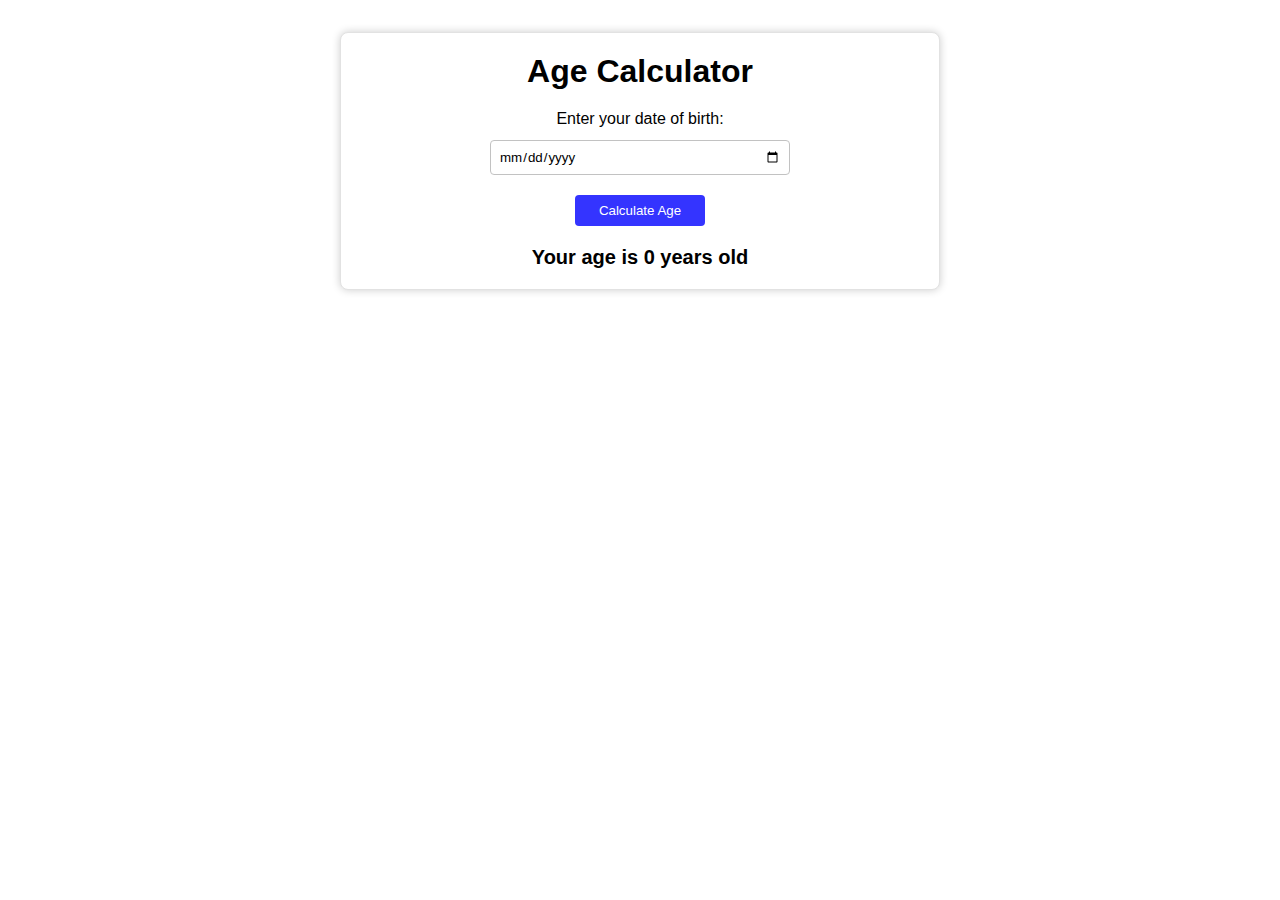
<file: 1. Age Calculator/index.html>
<!DOCTYPE html>
<html lang="en">
<head>
    <meta charset="UTF-8">
    <meta name="viewport" content="width=device-width, initial-scale=1.0">
    <title>Age Calculator</title>
    <link rel="stylesheet" href="/1. Age Calculator/style.css">
</head>
<body>
    <div class="container">
        <h1 class="margin">Age Calculator</h1>
        <div class="form">
            <label for="birthday">Enter your date of birth:</label>
            <input class="margin" id="birthday" name="birthday" type="date" value="">
            <button class="margin">Calculate Age</button>
            <p id="result">Your age is 0 years old</p>
        </div>
    </div>
    <script src="/1. Age Calculator/script.js"></script>
</body>
</html>
</file>
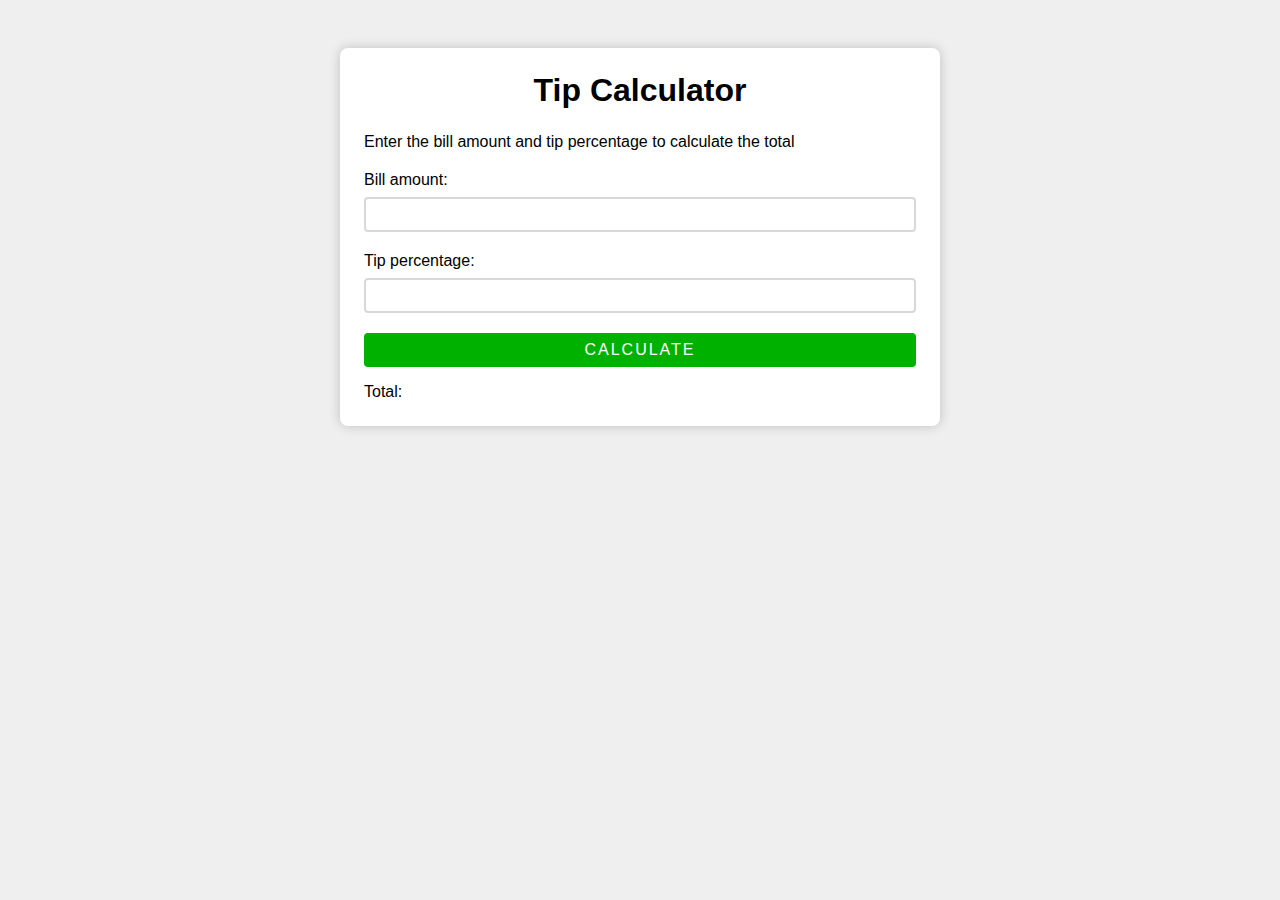
<file: 2. Tip Calculator/index.html>
<!DOCTYPE html>
<html lang="en">
<head>
    <meta charset="UTF-8">
    <meta name="viewport" content="width=device-width, initial-scale=1.0">
    <title>Tip Calculator</title>
    <link rel="stylesheet" href="/2. Tip Calculator/style.css">
</head>
<body>
    <div class="container">
        <h1>Tip Calculator</h1>
        <p class="margin" >Enter the bill amount and tip percentage to calculate the total</p>
        <form action="#">
            <label class="margin" for="bill_amount">Bill amount:</label><br>
            <input class="margin" type="number" id="bill_amount" name="bill_amount" value="">
            <label class="margin" for="tip%">Tip percentage:</label><br>
            <input class="margin" type="number" id="tip" name="tip%" value="">
        </form>
        <button id="btn">Calculate</button>
        <label for="label">Total:</label>
        <Span id="total"></Span>
    </div>
    <script src="/2. Tip Calculator/script.js"></script>
</body>
</html>
</file>
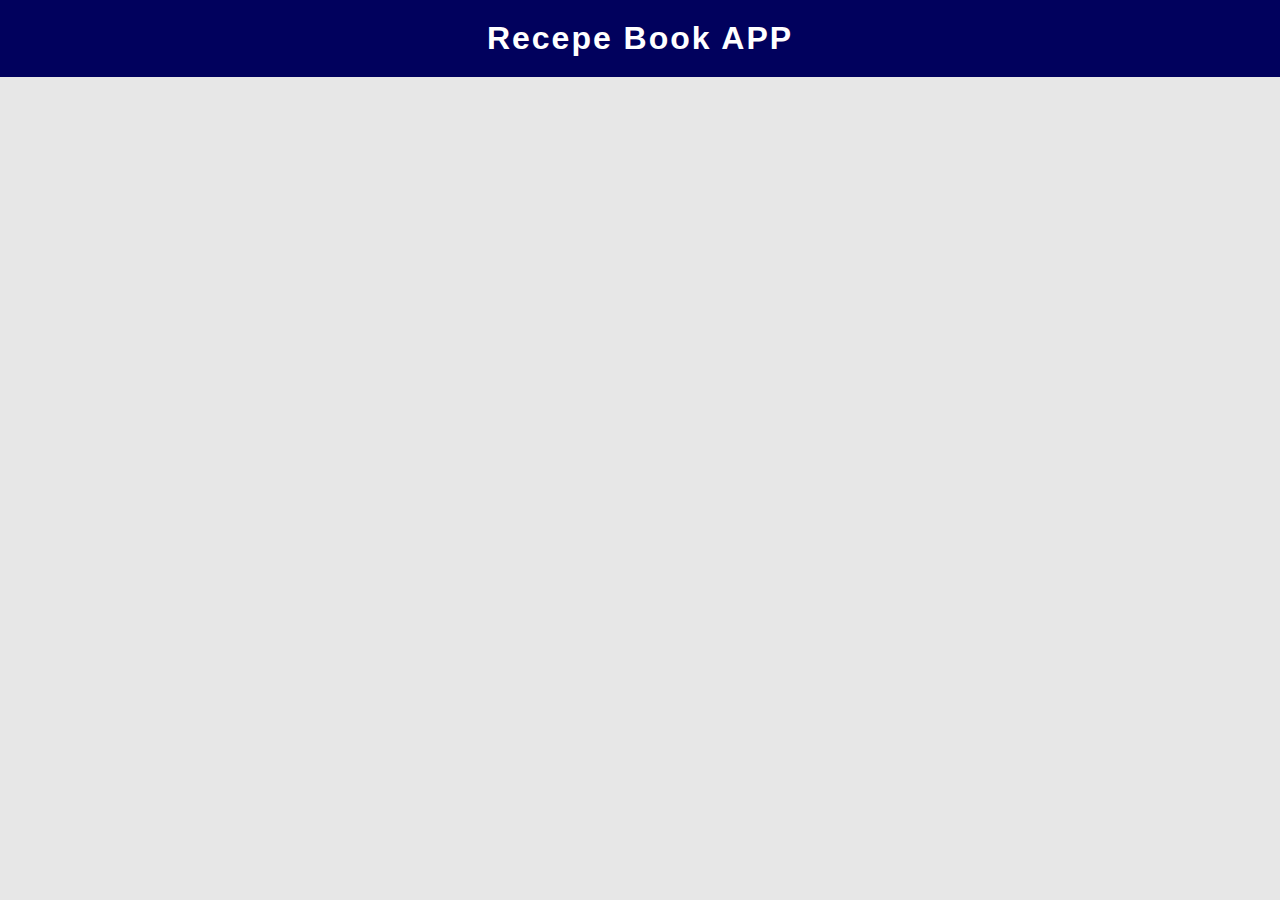
<file: 3. Recipe book app/index.html>
<!DOCTYPE html>
<html lang="en">
<head>
    <meta charset="UTF-8">
    <meta name="viewport" content="width=device-width, initial-scale=1.0">
    <title>Book recipe app</title>
    <link rel="stylesheet" href="/3. Recipe book app/style.css">
</head>
<body>
    <header>
        <h1>Recepe Book APP</h1>
    </header>
    <div class="container">
        <ul id="recipe-list" class="recipe-list">
            <!-- <li class="recipe-item">
                <img src="https://spoonacular.com/recipeImages/12345-312x231.jpg" alt="Recipe 1">
                <h2>Recepe 1</h2>
                <p>
                    <strong>Ingredients:</strong> Ingredients 1, Ingredients 2, Ingredients 3
                </p>
                <a href="#">View Recipe</a>
            </li>
            <li class="recipe-item">
                <img src="https://spoonacular.com/recipeImages/12445-312x231.jpg" alt="Recipe 2">
                <h2>Recepe 2</h2>
                <p>
                    <strong>Ingredients:</strong> Ingredients 1, Ingredients 2, Ingredients 3
                </p>
                <a href="#">View Recipe</a>
            </li>
            <li class="recipe-item">~
                <img src="https://spoonacular.com/recipeImages/12315-312x231.jpg" alt="Recipe 3">
                <h2>Recepe 3</h2>
                <p>
                    <strong>Ingredients:</strong> Ingredients 1, Ingredients 2, Ingredients 3
                </p>
                <a href="#">View Recipe</a>
            </li> -->
        </ul>
    </div>
    <script src="/3. Recipe book app/script.js"></script>
</body>
</html>
</file>
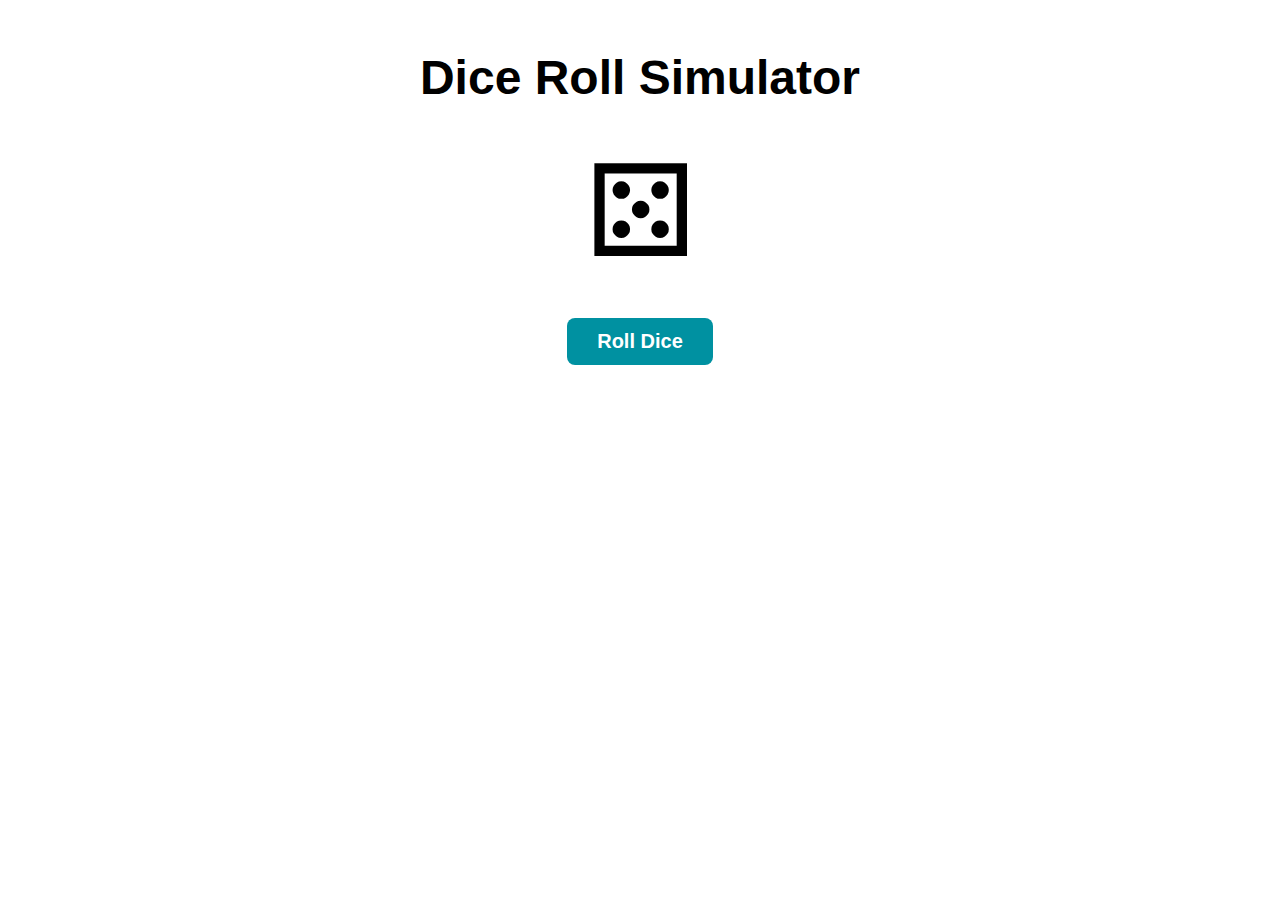
<file: 4. Dice Roll Simulator/index.html>
<!DOCTYPE html>
<html lang="en">
<head>
    <meta charset="UTF-8">
    <meta name="viewport" content="width=device-width, initial-scale=1.0">
    <title>Dice Roll Simulator</title>
    <link rel="stylesheet" href="/4. Dice Roll Simulator/style.css">
</head>
<body>
    <h1>Dice Roll Simulator</h1>
    <div class="dice" id="dice">&#9860;</div>
    <button class="roll-btn">Roll Dice</button>
    <ul class="history">
        <!-- <li>Roll 1: <span>&#9857;</span></li>
        <li>Roll 2: <span>&#9860;</span></li> -->
    </ul>
    <script src="/4. Dice Roll Simulator/script.js"></script>
</body>
</html>
</file>
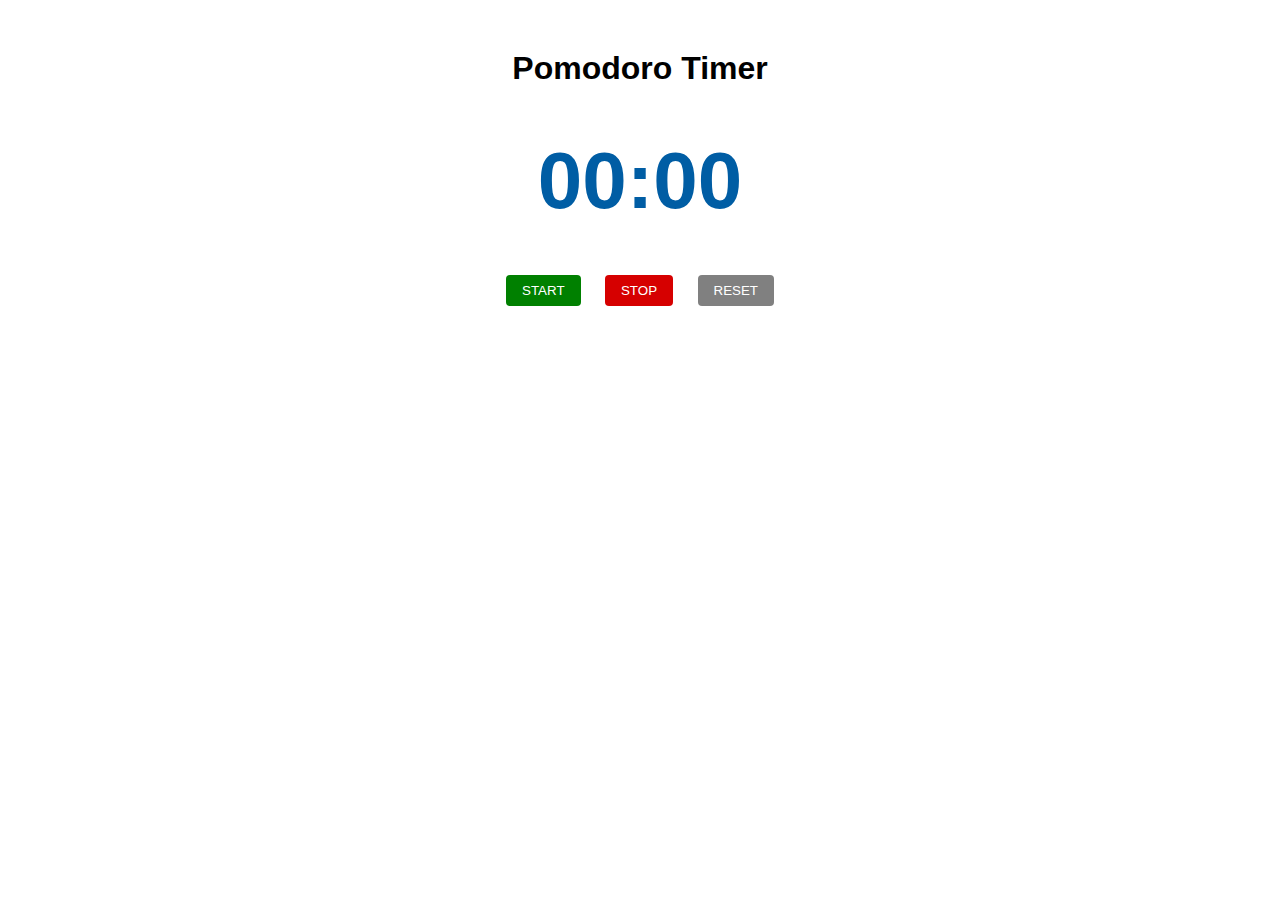
<file: 5. Pomodoro Timer/index.html>
<!DOCTYPE html>
<html lang="en">
<head>
    <meta charset="UTF-8">
    <meta name="viewport" content="width=device-width, initial-scale=1.0">
    <title>Pomodoro Timer</title>
    <link rel="stylesheet" href="/5. Pomodoro Timer/style.css">
</head>
<body>
    <h1>Pomodoro Timer</h1>
    <p id="timer">00:00</p>
    <button class="btn" id="start">start</button>
    <button class="btn" id="stop">stop</button>  
    <button class="btn" id="reset">reset</button>  

    <script src="/5. Pomodoro Timer/script.js"></script>
</body>
</html>
</file>
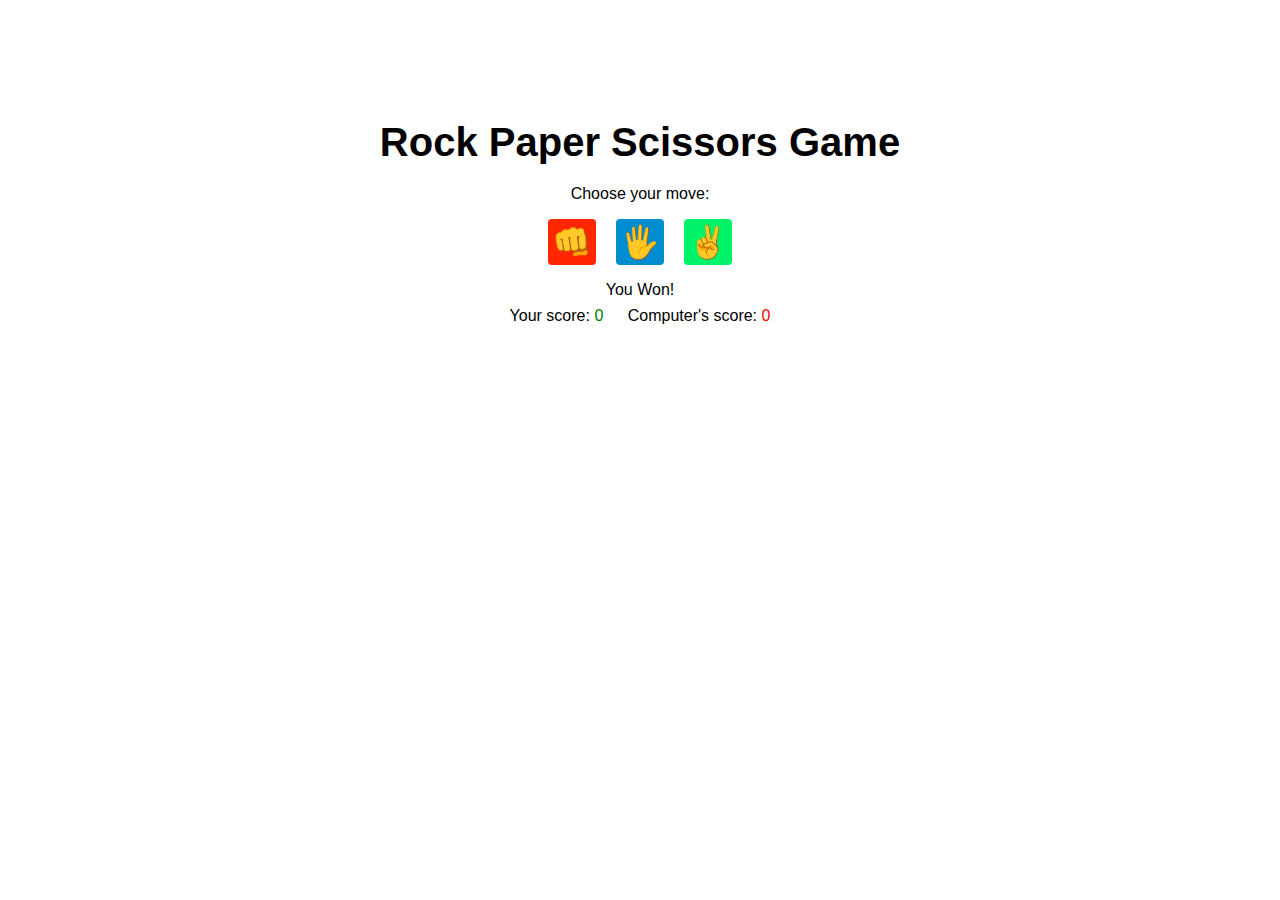
<file: 6. Rock Paper Scissors Game/index.html>
<!DOCTYPE html>
<html lang="en">

<head>
    <meta charset="UTF-8">
    <meta name="viewport" content="width=device-width, initial-scale=1.0">
    <title>Rock Paper Scissors Game</title>
    <link rel="stylesheet" href="/6. Rock Paper Scissors Game/style.css">
</head>

<body>
    <div class="container">
        <h1>Rock Paper Scissors Game</h1>
        <p>Choose your move:</p>
        <div class="buttons">
            <button class="btn" id="rock">&#x1F44A;</button>
            <button class="btn" id="paper">&#x1F590;</button>
            <button class="btn" id="scissors">&#x270C;</button>
        </div>
        <p id="result">You Won!</p>
        <p>
            Your score: <span id="myScore"> 0 </span>
            Computer's score: <span id="compScore"> 0 </span>
        </p>
    </div>
    <script src="/6. Rock Paper Scissors Game/script.js"></script>
</body>

</html>
</file>
<file: 1. Age Calculator/style.css>
*{
    padding: 0;
    margin: 0;
    box-sizing: border-box;
    font-family:'Segoe UI', Tahoma, Geneva, Verdana, sans-serif;
}


.container{
    max-width: 600px;
    margin: auto;
    margin-top: 32px;
    background-color: white;
    border: 1px solid rgb(226, 226, 226);
    border-radius: 8px;
    box-shadow: 0px 0px 8px rgba(0, 0, 0, 0.2);
    padding: 20px;
    text-align: center;
}

.margin{
    margin-bottom: 20px;
}

.form{
    display: flex;
    flex-direction: column;
    align-items: center;
}

label{
    font-weight: 500;
    margin-bottom: 12px;
}

input{
    width: 100%;
    max-width: 300px;
    padding: 8px;
    border: 1px solid rgb(194, 194, 194);
    border-radius: 4px;
}

button{
    padding: 8px 24px;
    background-color: rgb(52, 52, 255);
    color: white;
    border: none;
    border-radius: 4px;
    cursor: pointer;
    transition: background-color 0.3s ease;
}

button:hover{
    background-color: #032bda;
}

#result{
    font-weight: bold;
    font-size: 20px;
}
</file>
<file: 2. Tip Calculator/style.css>
*{
    padding: 0;
    margin: 0;
    box-sizing: border-box;
    font-family:Arial, Helvetica, sans-serif;
}

body{
background-color: rgb(239, 239, 239);
}

.container{
    max-width: 600px;
    background-color: white;
    border-radius: 8px;
    box-shadow: 0px 0px 12px rgba(0, 0, 0, 0.2);
    margin: auto;
    padding: 24px;
    margin-top: 48px;
}

h1{
    margin-bottom: 24px;
    text-align: center;
}
.margin{
    margin-bottom: 20px;
}

input{
    width: 100%;
    margin-top: 8px;
    padding: 8px 2px;
    border: 2px solid rgb(216, 216, 216);
    border-radius: 4px;
}

#btn{
    width: 100%;
    padding: 8px 0px;
    margin-bottom: 12px;
    border-radius: 4px;
    background-color: rgb(0, 177, 0);
    color: white;
    border: none;
    cursor: pointer;
    transition: background-color 0.2s ease-out;
    font-size: 1rem;
    text-transform: uppercase;
    letter-spacing: 2px;
}

#btn:hover{
    background-color: rgb(0, 188, 0);;
}

#total{
    font-size: 1.25rem;
    font-weight: bold;
    margin-top: 12px;
}
</file>
<file: 3. Recipe book app/style.css>
*{
    padding: 0;
    margin: 0;
    box-sizing: border-box;
    font-family: 'Segoe UI', Tahoma, Geneva, Verdana, sans-serif;
}

body{
    background-color: rgb(231, 231, 231);
}

header{
    padding: 20px;
    background-color: rgb(1, 1, 93);
    color: white;
    text-align: center;
    letter-spacing: 2px;
    margin-bottom: 20px;
}

.container{
    max-width: 1200px;
    margin: 0 auto;
    padding: 20px;
}

.recipe-list{
    list-style: none;
}

.recipe-item{
    display: flex;
    align-items: center;
    justify-content: space-between;
    margin-bottom: 20px;
    background-color: white;
    box-shadow: 0px 2px 8px rgba(0, 0, 0, 0.215);
    border-radius: 8px;
    overflow: hidden;
}

.recipe-item img{
    width: 200px;
    height: 200px;
    object-fit: cover;
}

.recipe-item h2{
    font-size: 1.25rem;
    padding: 8px;
    min-width: 200px;
}

.recipe-item p{
    padding: 8px;
    color: #585858;
}

.recipe-item a{
    min-width: 150px;
    text-decoration: none;
    background-color: rgb(0, 0, 206);
    color: white;
    padding: 8px;
    text-transform: uppercase;
    transition: background-color 0.3s ease;
    text-align: center;
    font-size: 0.8rem;
    cursor: pointer;
}

.recipe-item a:hover{
    background-color: rgb(0, 0, 143);
}


@media screen and (max-width: 768px){
    header{
        margin-bottom: 0px;
    }
    .recipe-item{
        flex-direction: column;
    }
    .recipe-item img{
        width: 100%;
        height: auto;
        margin-bottom: 8px;
    }
    .recipe-item h2{
        width: 100%;
        font-size: 1.25rem;
        padding: 0px 12px;
        margin-bottom: 8px;
    }
    .recipe-item p{
        width: 100%;
        font-size: 1rem;
        padding: 0px 12px;
        margin-bottom: 20px;
    }
    .recipe-item a{
        width: 100%;
        padding: 12px;
        font-size: 14px;
        letter-spacing: 2px;
        font-weight: 500;
    }
}
</file>
<file: 4. Dice Roll Simulator/style.css>
*{
    padding: 0;
    margin: 0;
    box-sizing: border-box;
    text-align: center;
    font-family: 'Open Sans', sans-serif;
}

h1{
    margin-top: 50px;
    font-size: 3rem;
}

.dice{
    font-size: 8rem;
    margin: 32px 0px;
    animation-duration: 1s;
    animation-fill-mode: forwards;
}

.roll-animation{
    animation-name: roll;
}

@keyframes roll{
    0% {
        transform: rotateY(0deg) rotateX(0deg);
    }
    100% {
        transform: rotateY(720deg) rotateX(720deg);
    }
}

.roll-btn{
    padding: 12px 30px;
    border-radius: 8px;
    border: none;
    background-color: rgb(0, 145, 161);
    color: white;
    font-size: 1.25rem;
    font-weight: bold;
    margin-bottom: 20px;
    cursor: pointer;
    transition: background-color 0.3s ease;
}

.roll-btn:hover{
    background-color: rgb(21, 203, 224);
}
.roll-btn:click{
    background-color: rgb(0, 101, 113);
}

.history li{
    max-width: 500px;
    margin: auto;
    list-style: none;
    padding: 8px 16px;
    border-radius: 8px;
    background-color: #f2f2f2;
    margin-bottom: 20px;
    display: flex;
    justify-content: space-between;
    align-items: center;
    font-size: 1.5 rem;
    box-shadow: 0px 2px 4px rgba(0, 0, 0, 0.2);
}

li span{
    font-size: 3rem;
}
</file>
<file: 5. Pomodoro Timer/style.css>
*{
    padding: 0;
    margin: 0;
    box-sizing: border-box;
    text-align: center;
    font-family: 'Open Sans', sans-serif;
}

h1{
    margin-top: 50px;
}

#timer{
    margin: 48px auto;
    font-size: 80px;
    color: rgb(0, 93, 164);
    font-weight: bold;
}

.btn{
    padding: 8px 16px;
    color: white;
    border: none;
    border-radius: 4px;
    text-transform: uppercase;
    cursor: pointer;
    transition: background-color 0.3s ease-out;
}

.btn:hover{
    opacity: 0.65;
}

#start{
    background-color: green;
    margin-right: 20px;
}

#stop{
    background-color: rgb(214, 0, 0);
    margin-right: 20px;
}

#reset{
    background-color: gray;
}
</file>
<file: 6. Rock Paper Scissors Game/style.css>
* {
    padding: 0;
    margin: 0;
    box-sizing: border-box;
    max-width: 600px;
    margin: auto;
    font-family: 'Roboto', sans-serif;
}

.container {
    text-align: center;
    margin: 120px 0px;
}

h1{
    font-size: 40px;
    margin-bottom: 20px;
}

.buttons p {
    font-weight: 500;
}

.btn{
    padding: 4px;
    margin: 8px;
    cursor: pointer;
    font-size: 32px;
    border: none;
    border-radius: 4px;
}


p, .score{
   margin: 8px;
}

#myScore {
    color: green;
    margin-right: 20px;
}
#compScore {
    color: red;
}

#rock{
    background-color: rgb(255, 38, 0);
}
#paper{
    background-color: rgb(0, 141, 207);
}
#scissors{
    background-color: rgb(0, 242, 105);
}
</file>
